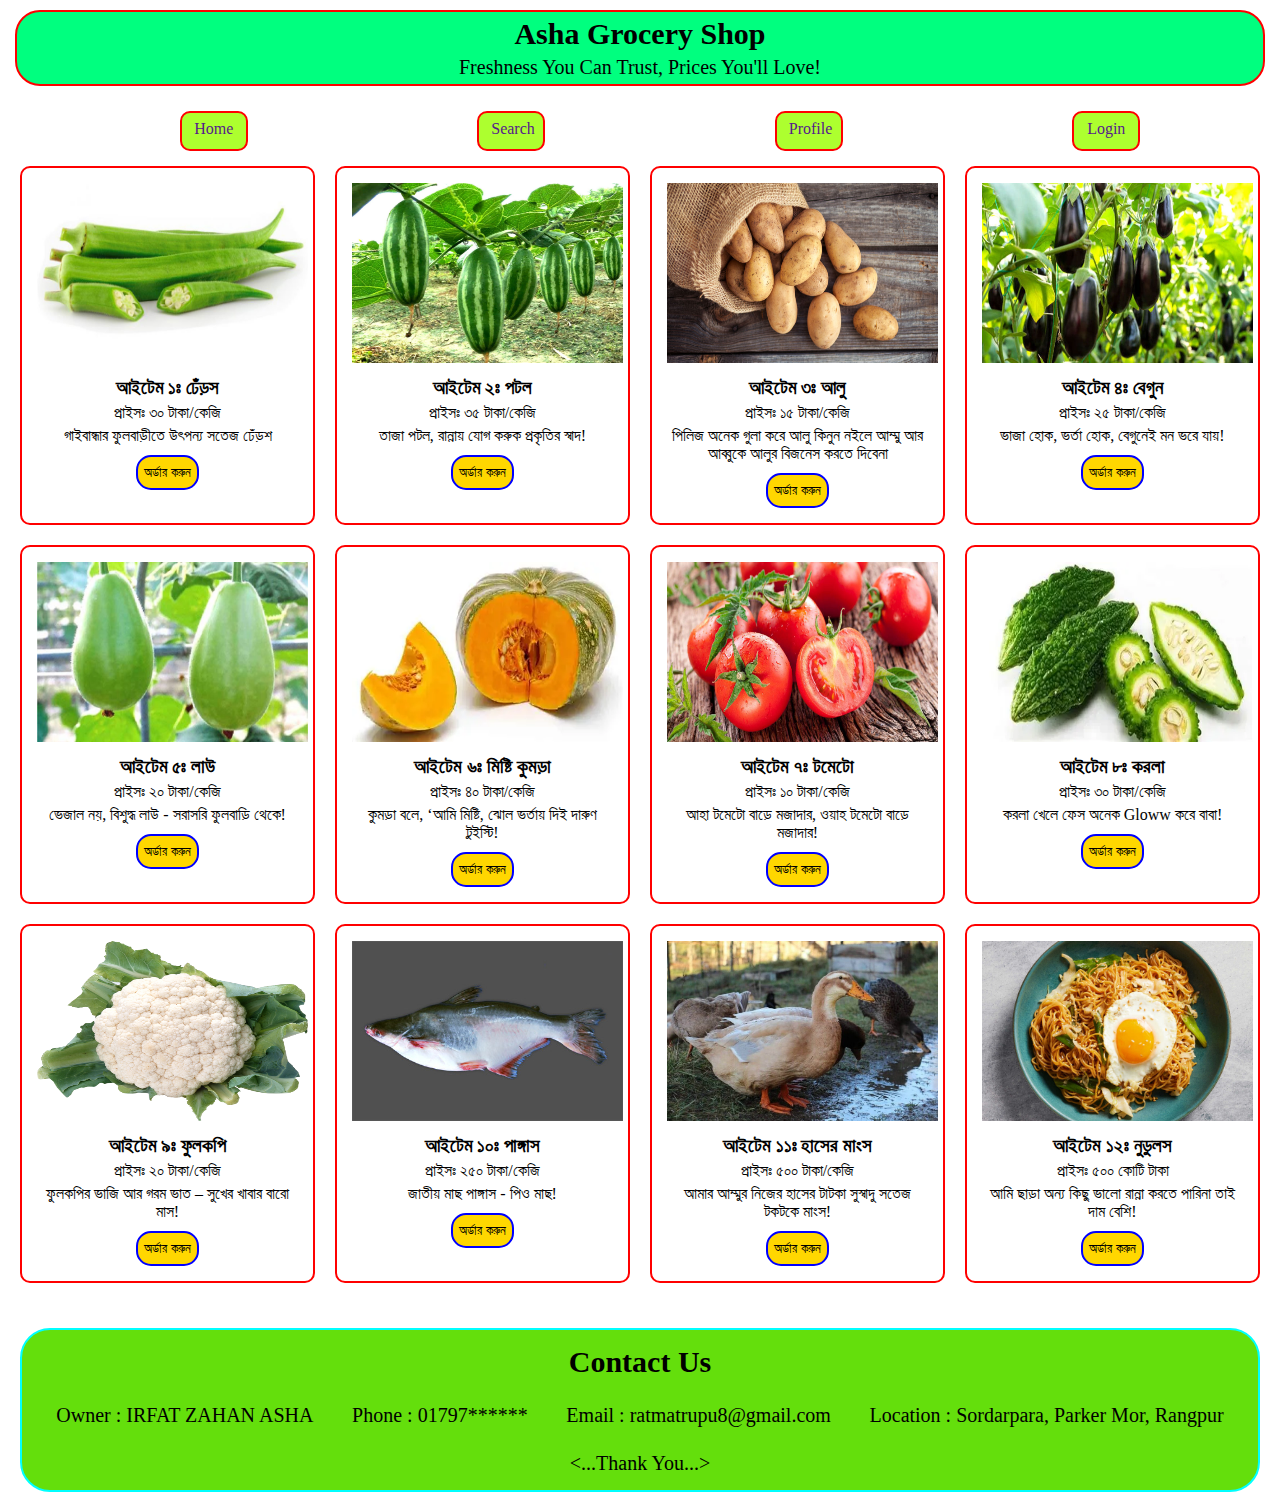
<file: index.html>
<!DOCTYPE html>
<html lang="en">
<head>
    <meta charset="UTF-8">
    <meta name="viewport" content="width=device-width, initial-scale=1.0">
    <title>Document</title>
    <link rel="stylesheet" href="/styles/style.css">
</head>
<body>
    <div class="asha">
        <h2 class="asha-h">Asha Grocery Shop</h2>
        <p>Freshness You Can Trust, Prices You'll Love!</p>
    </div>
    <div>
        <nav>
            <ul class="navi">
                <div class="shop"><a href="">Home</a></div>
                <div class="shop"><a href="">Search</a></div>
                <div class="shop"><a href="">Profile</a></div>
                <div class="shop"><a href="">Login</a></div>
            </ul>
        </nav>
    </div>
    <!-- .container>.food*12>img[src="image/food.webp"]+h3{Food Item - $}+p{Price: \$$00}+p>lorem20 -->
     <div class="container">
        <div class="food">
            <img src="image/dherosh.jpg" alt="">
            <h3>আইটেম ১ঃ ঢেঁড়স</h3>
            <p>প্রাইসঃ ৩০ টাকা/কেজি</p>
            <p>গাইবান্ধার ফুলবাড়ীতে উৎপন্য সতেজ ঢেঁড়শ</p>
            <button class="btn">অর্ডার করুন</button>
        </div>
        <div class="food">
            <img style="height: 180px;" src="image/potol-1.jpg" alt="">
            <h3>আইটেম ২ঃ পটল</h3>
            <p>প্রাইসঃ ৩৫ টাকা/কেজি</p>
            <p>তাজা পটল, রান্নায় যোগ করুক প্রকৃতির স্বাদ!</p>
            <button class="btn">অর্ডার করুন</button>
        </div>
        <div class="food">
            <img style="height: 180px;" src="image/alu.jpg" alt="">
            <h3>আইটেম ৩ঃ আলু</h3>
            <p>প্রাইসঃ ১৫ টাকা/কেজি</p>
            <p>পিলিজ অনেক গুলা করে আলু কিনুন নইলে আম্মু আর আব্বুকে আলুর বিজনেস করতে দিবেনা</p>
            <button class="btn">অর্ডার করুন</button>
        </div>
        <div class="food">
            <img src="image/Brinjal.jpg" alt="">
            <h3>আইটেম ৪ঃ বেগুন</h3>
            <p>প্রাইসঃ ২৫ টাকা/কেজি</p>
            <p>ভাজা হোক, ভর্তা হোক, বেগুনেই মন ভরে যায়!</p>
            <button class="btn">অর্ডার করুন</button>
        </div>
        <div class="food">
            <img src="image/lau.jpg" alt="">
            <h3>আইটেম ৫ঃ লাউ</h3>
            <p>প্রাইসঃ ২০ টাকা/কেজি</p>
            <p>ভেজাল নয়, বিশুদ্ধ লাউ - সরাসরি ফুলবাড়ি থেকে!</p>
            <button class="btn">অর্ডার করুন</button>
        </div>
        <div class="food">
            <img src="image/misti.webp" alt="">
            <h3>আইটেম ৬ঃ মিষ্টি কুমড়া</h3>
            <p>প্রাইসঃ ৪০ টাকা/কেজি</p>
            <p>কুমড়া বলে, ‘আমি মিষ্টি, ঝোল ভর্তায় দিই দারুণ টুইস্টি!</p>
            <button class="btn">অর্ডার করুন</button>
        </div>
        <div class="food">
            <img src="image/tomato-1-20210227152543.jpg" alt="">
            <h3>আইটেম ৭ঃ টমেটো</h3>
            <p>প্রাইসঃ ১০ টাকা/কেজি</p>
            <p>আহা টমেটো বাড়ে মজাদার, ওয়াহ টমেটো বাড়ে মজাদার!</p>
            <button class="btn">অর্ডার করুন</button>
        </div>
        <div class="food">
            <img src="image/korola.webp" alt="">
            <h3>আইটেম ৮ঃ করলা</h3>
            <p>প্রাইসঃ ৩০ টাকা/কেজি</p>
            <p>করলা খেলে ফেস অনেক Gloww করে বাবা!</p>
            <button class="btn">অর্ডার করুন</button>

        </div>
        <div class="food">
            <img style="height: 180px;" src="image/R.png" alt="">
            <h3>আইটেম ৯ঃ ফুলকপি</h3>
            <p>প্রাইসঃ ২০ টাকা/কেজি</p>
            <p>ফুলকপির ভাজি আর গরম ভাত – সুখের খাবার বারো মাস!</p>
            <button class="btn">অর্ডার করুন</button>
        </div>
        <div class="food">
            <img src="image/pangas.jpeg" alt="">
            <h3>আইটেম ১০ঃ পাঙ্গাস</h3>
            <p>প্রাইসঃ ২৫০ টাকা/কেজি</p>
            <p>জাতীয় মাছ পাঙ্গাস - পিও মাছ!</p>
            <button class="btn">অর্ডার করুন</button>
        </div>
        <div class="food">
            <img src="image/সাক্সোনি-হাঁস.jpg" alt="">
            <h3>আইটেম ১১ঃ হাসের মাংস</h3>
            <p>প্রাইসঃ ৫০০ টাকা/কেজি</p>
            <p>আমার আম্মুর নিজের হাসের টাটকা সুস্বাদু সতেজ টকটকে মাংস!</p>
            <button class="btn">অর্ডার করুন</button>
        </div>
        <div class="food">
            <img src="image/hm.jpg" alt="">
            <h3>আইটেম ১২ঃ নুডুলস</h3>
            <p>প্রাইসঃ ৫০০ কোটি টাকা</p>
            <p>আমি ছাড়া অন্য কিছু ভালো রান্না করতে পারিনা তাই দাম বেশি!</p>
            <button class="btn">অর্ডার করুন</button>
        </div>
     </div>
     <footer>
        <div class="footer">
            <h2 style="text-align: center;">Contact Us</h2>
            <div class="shakib">
            <p class="last">Owner : IRFAT ZAHAN ASHA</p>
            <p class="last">Phone : 01797******</p>
            <p class="last">Email : ratmatrupu8@gmail.com</p>
            <p class="last">Location : Sordarpara, Parker Mor, Rangpur</p>
            </div>
            <p style="text-align: center; font-size: 20px;"><...Thank You...></p>
        </div>
     </footer>
</body>
</html>
</file>
<file: styles/style.css>
*{
    margin: 5px;
 }
 .container{
            display: grid;
            grid-template-columns: repeat(4, 1fr);
            row-gap: 10px;
            column-gap: 10px;
            
        }
        .food{
            border: 2px solid red;
            border-radius: 10px;
            text-align: center;
            padding: 10px;
        }
        .food img{
            width: 100%;
            /* height: 2500px; */
        }
        .asha{
            text-align: center;
            border: 2px solid red;
            margin-bottom: 20px;
            background-color: springgreen;
            font-size: 20px;
            border-radius: 25px;
        }
        .btn{
            background-color: gold;
            height: 35px;
            border: 2px solid blue;
            border-radius: 15px;
        }
        a{
            text-decoration: none;
            
        }
        ul{
            list-style-type: none;
        }

        .navi{
            display: flex;
            justify-content: space-around;
        }
        .shop{
            border: 2px solid red;
            height: 22px;
            width: 50px;
            text-align: center;
            background-color: greenyellow;
            border-radius: 10px;
            padding: 7px;
        }
       img{
        height: 180px;}
       .footer{
        margin-top: 40px;
        border: 2px solid aqua;
        font-size: 20px;
        padding: 10px;
        background-color: rgb(100, 223, 12);
        border-radius: 30px;
       }
       .shakib{
        display: flex;
        justify-content: space-around;
        margin-top: 20px;
        margin-bottom: 20px;
        
       }
</file>
